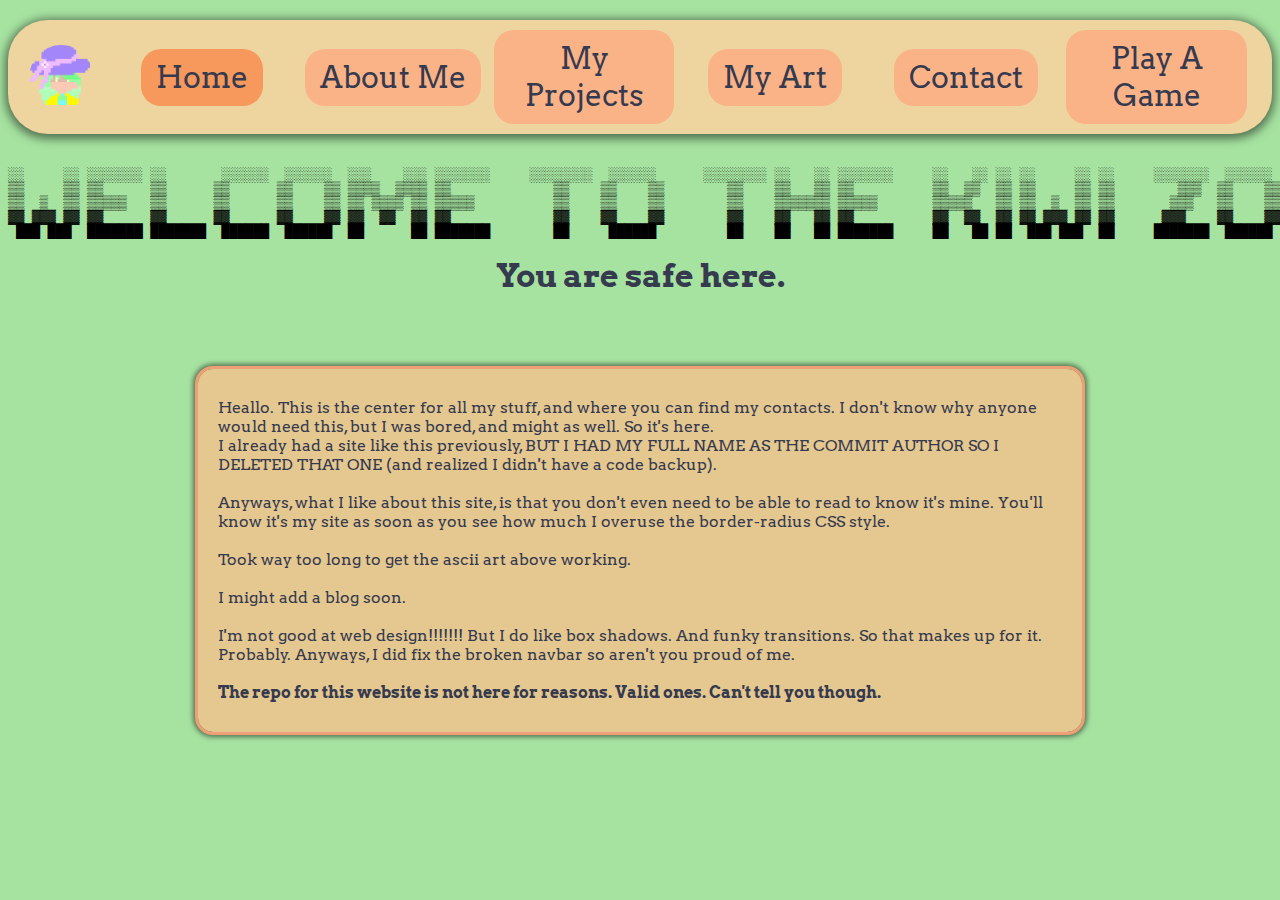
<file: index.html>
<!DOCTYPE html>
<html>
    <head>
        <title>The Kiwi Zone</title>
        <link rel="stylesheet" href="styles.css">
        <!-- 
          WHAT HAPPENED TO MY BELOVED ROCKWELL I SWEAR IT WAS WEB SAFE I SWEAR ON MY LIFE
          GOD HOW I DONT WANT TO HAVE TO CONNECT TO A FUCKING GOOGLE API JUST FOR MY PERSONAL WEBSITE JUST SO I CAN GET A FONT
        -->
        <link rel="preconnect" href="https://fonts.googleapis.com">
        <link rel="preconnect" href="https://fonts.gstatic.com" crossorigin>
        <link href="https://fonts.googleapis.com/css2?family=Arvo:ital,wght@0,400;0,700;1,400;1,700&display=swap" rel="stylesheet">
    </head>
    <body id="body">
        <div id="navbar">
            <a href="index.html"><img id="navbar-image" src="images/kiwian_wind_animated_alt_upscaled.gif"></a>
            <div class="navbar-button"><a class="navbar-link selected-page" href="index.html">Home</a></div>
            <div class="navbar-button"><a class="navbar-link" href="about.html">About Me</a></div>
            <div class="navbar-button"><a class="navbar-link" href="projects.html">My Projects</a></div>
            <div class="navbar-button"><a class="navbar-link" href="art.html">My Art</a></div>
            <div class="navbar-button"><a class="navbar-link" href="contact.html">Contact</a></div>
            <div class="navbar-button"><a class="navbar-link" href="game.html">Play A Game</a></div>
        </div>

        <p id="ascii-welcome">
░░     ░░ ░░░░░░░ ░░       ░░░░░░  ░░░░░░  ░░░    ░░░ ░░░░░░░     ░░░░░░░░  ░░░░░░      ░░░░░░░░ ░░   ░░ ░░░░░░░     ░░   ░░ ░░ ░░     ░░ ░░     ░░░░░░░  ░░░░░░  ░░░    ░░ ░░░░░░░ 
▒▒     ▒▒ ▒▒      ▒▒      ▒▒      ▒▒    ▒▒ ▒▒▒▒  ▒▒▒▒ ▒▒             ▒▒    ▒▒    ▒▒        ▒▒    ▒▒   ▒▒ ▒▒          ▒▒  ▒▒  ▒▒ ▒▒     ▒▒ ▒▒        ▒▒▒  ▒▒    ▒▒ ▒▒▒▒   ▒▒ ▒▒      
▒▒  ▒  ▒▒ ▒▒▒▒▒   ▒▒      ▒▒      ▒▒    ▒▒ ▒▒ ▒▒▒▒ ▒▒ ▒▒▒▒▒          ▒▒    ▒▒    ▒▒        ▒▒    ▒▒▒▒▒▒▒ ▒▒▒▒▒       ▒▒▒▒▒   ▒▒ ▒▒  ▒  ▒▒ ▒▒       ▒▒▒   ▒▒    ▒▒ ▒▒ ▒▒  ▒▒ ▒▒▒▒▒   
▓▓ ▓▓▓ ▓▓ ▓▓      ▓▓      ▓▓      ▓▓    ▓▓ ▓▓  ▓▓  ▓▓ ▓▓             ▓▓    ▓▓    ▓▓        ▓▓    ▓▓   ▓▓ ▓▓          ▓▓  ▓▓  ▓▓ ▓▓ ▓▓▓ ▓▓ ▓▓      ▓▓▓    ▓▓    ▓▓ ▓▓  ▓▓ ▓▓ ▓▓      
 ███ ███  ███████ ███████  ██████  ██████  ██      ██ ███████        ██     ██████         ██    ██   ██ ███████     ██   ██ ██  ███ ███  ██     ███████  ██████  ██   ████ ███████ 
        </p>

        <h1 class="header text" style="text-align: center;">You are safe here.</h1>

        <div class="text-container">
            <p class="text">
                Heallo. This is the center for all my stuff, and where you can find my contacts. I don't know why anyone would need this, but I was bored, and might as well. So it's here.
                I already had a site like this previously, BUT I HAD MY FULL NAME AS THE COMMIT AUTHOR SO I DELETED THAT ONE (and realized I didn't have a code backup).
                
                Anyways, what I like about this site, is that you don't even need to be able to read to know it's mine. You'll know it's my site as soon as you see how much I overuse the border-radius CSS style.

                Took way too long to get the ascii art above working.

                I might add a blog soon.

                I'm not good at web design!!!!!!! But I do like box shadows. And funky transitions. So that makes up for it. Probably. Anyways, I did fix the broken navbar so aren't you proud of me.

                <strong>The repo for this website is not here for reasons. Valid ones. Can't tell you though.</strong>
            </p>
        </div>
    </body>
</html>
</file>
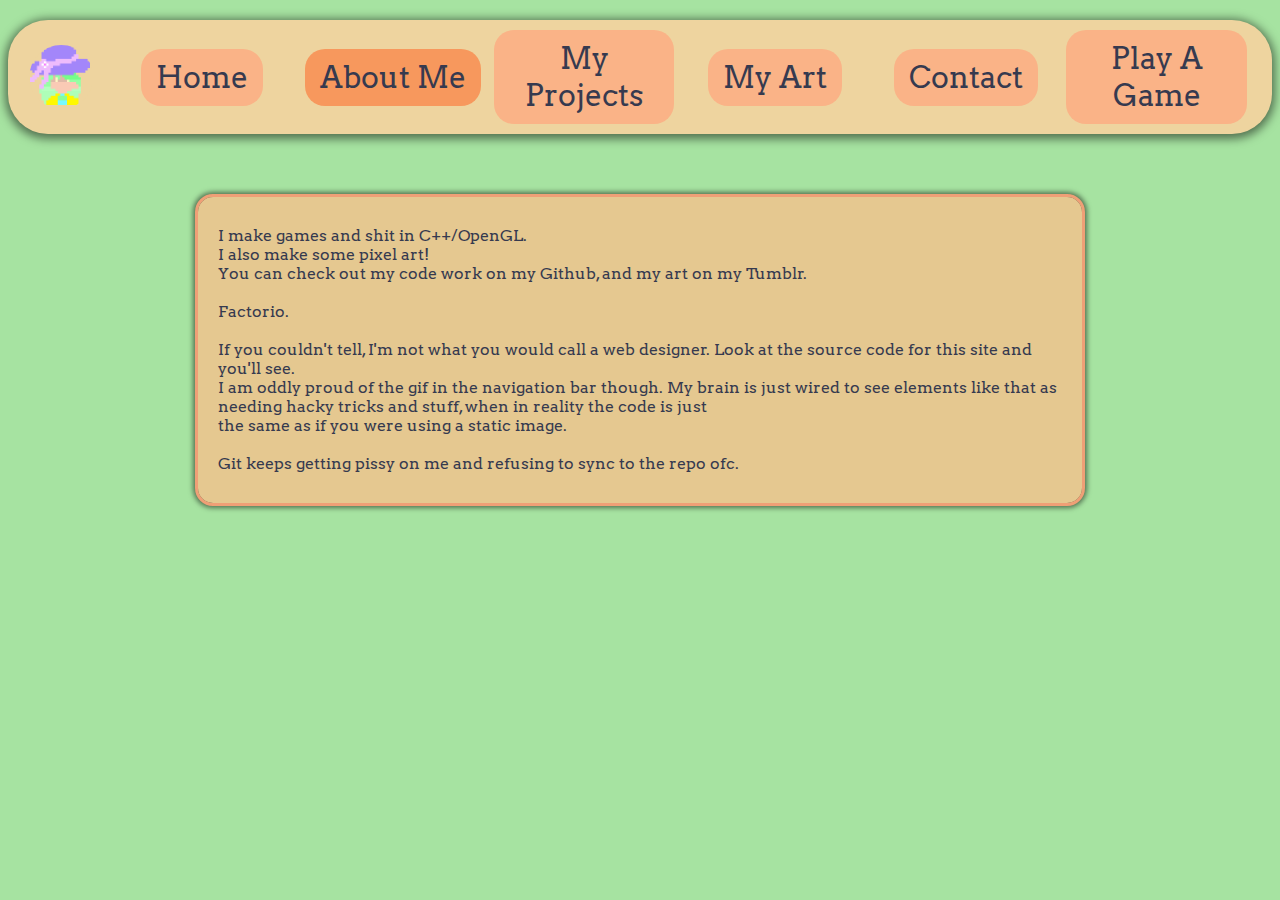
<file: about.html>
<!DOCTYPE html>
<html>
    <head>
        <title>The Kiwi Zone - About Me</title>
        <link rel="stylesheet" href="styles.css">
        <link rel="preconnect" href="https://fonts.googleapis.com">
        <link rel="preconnect" href="https://fonts.gstatic.com" crossorigin>
        <link href="https://fonts.googleapis.com/css2?family=Arvo:ital,wght@0,400;0,700;1,400;1,700&display=swap" rel="stylesheet">
    </head>
    <body id="body">
        <div id="navbar">
            <a href="index.html"><img id="navbar-image" src="images/kiwian_wind_animated_alt_upscaled.gif"></a>
            <div class="navbar-button"><a class="navbar-link" href="index.html">Home</a></div>
            <div class="navbar-button"><a class="navbar-link selected-page" href="about.html">About Me</a></div>
            <div class="navbar-button"><a class="navbar-link" href="projects.html">My Projects</a></div>
            <div class="navbar-button"><a class="navbar-link" href="art.html">My Art</a></div>
            <div class="navbar-button"><a class="navbar-link" href="contact.html">Contact</a></div>
            <div class="navbar-button"><a class="navbar-link" href="game.html">Play A Game</a></div>
        </div>

        <div class="text-container">
            <p class="text">
                I make games and shit in C++/OpenGL.
                I also make some pixel art!
                You can check out my code work on my Github, and my art on my Tumblr.

                Factorio.

                If you couldn't tell, I'm not what you would call a web designer. Look at the source code for this site and you'll see.
                I am oddly proud of the gif in the navigation bar though. My brain is just wired to see elements like that as needing hacky tricks and stuff, when in reality the code is just
                the same as if you were using a static image.

                Git keeps getting pissy on me and refusing to sync to the repo ofc.
            </p>
        </div>
    </body>
</html>
</file>
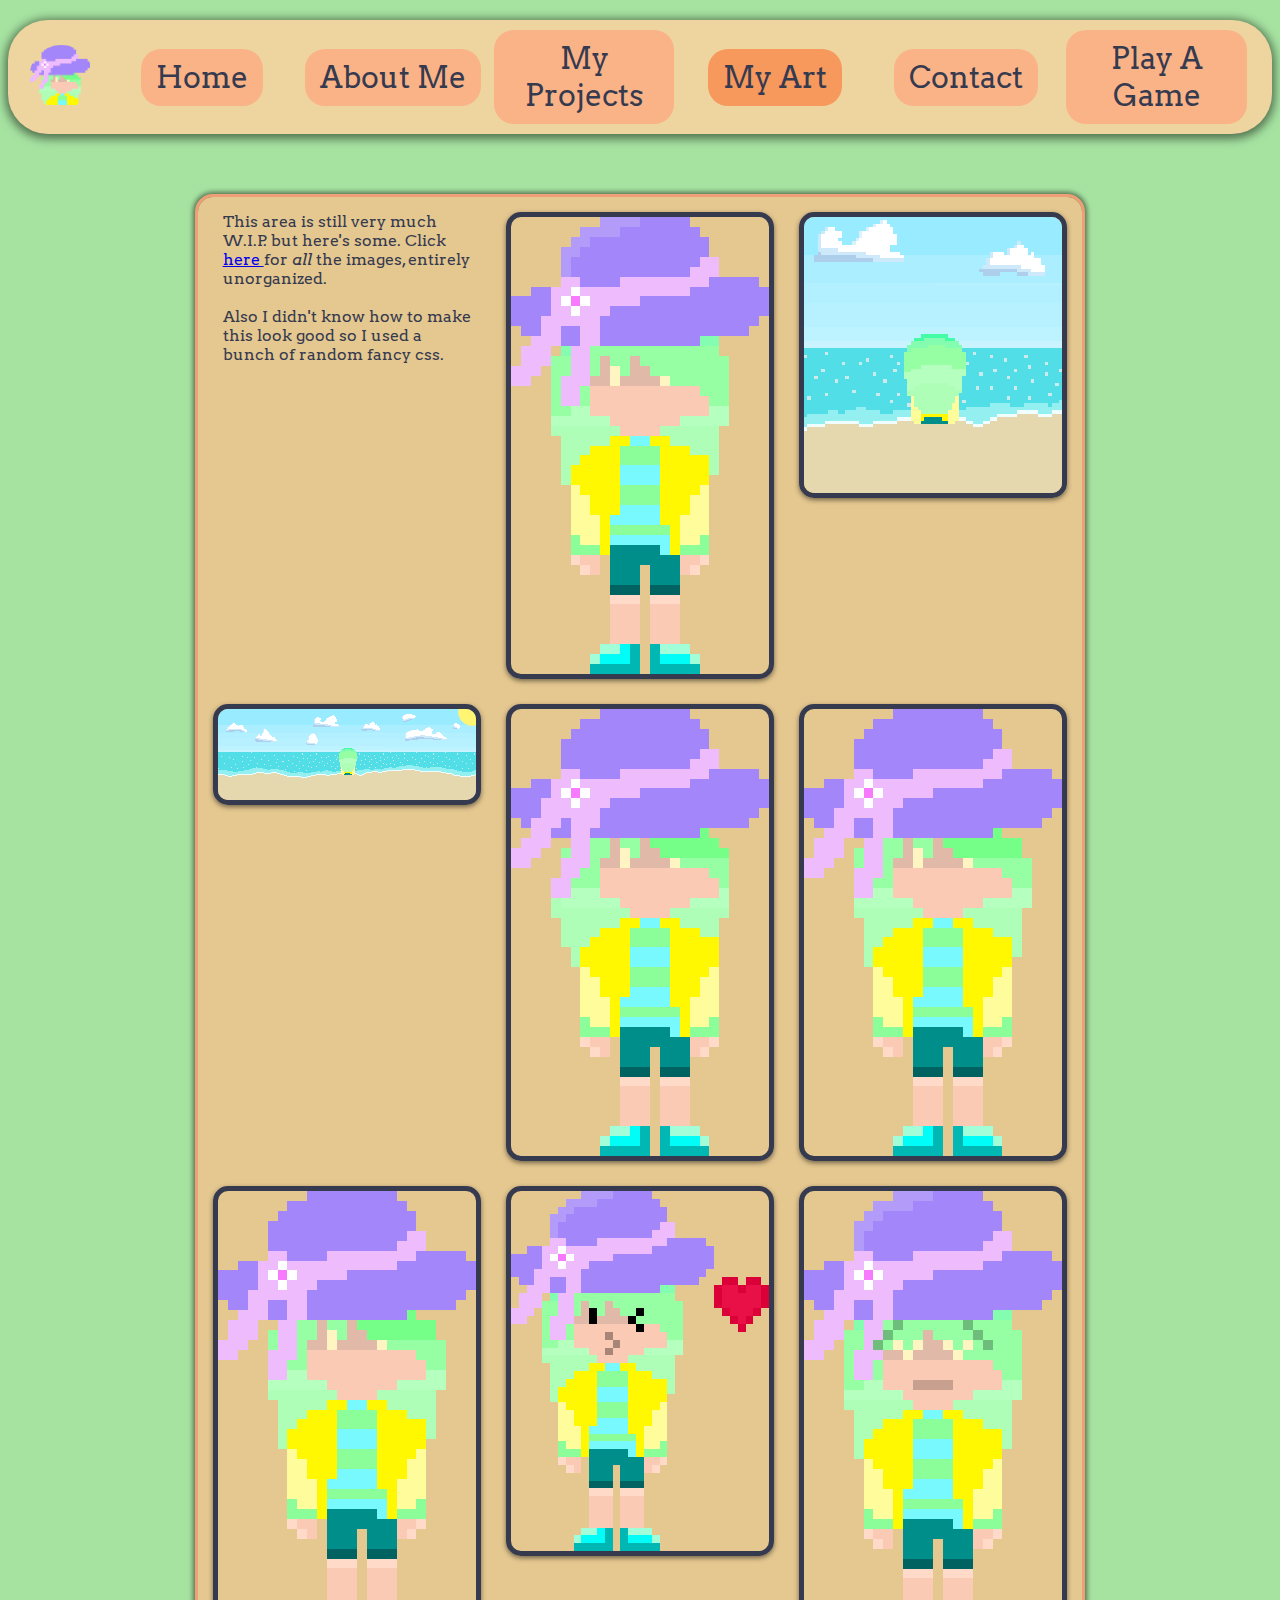
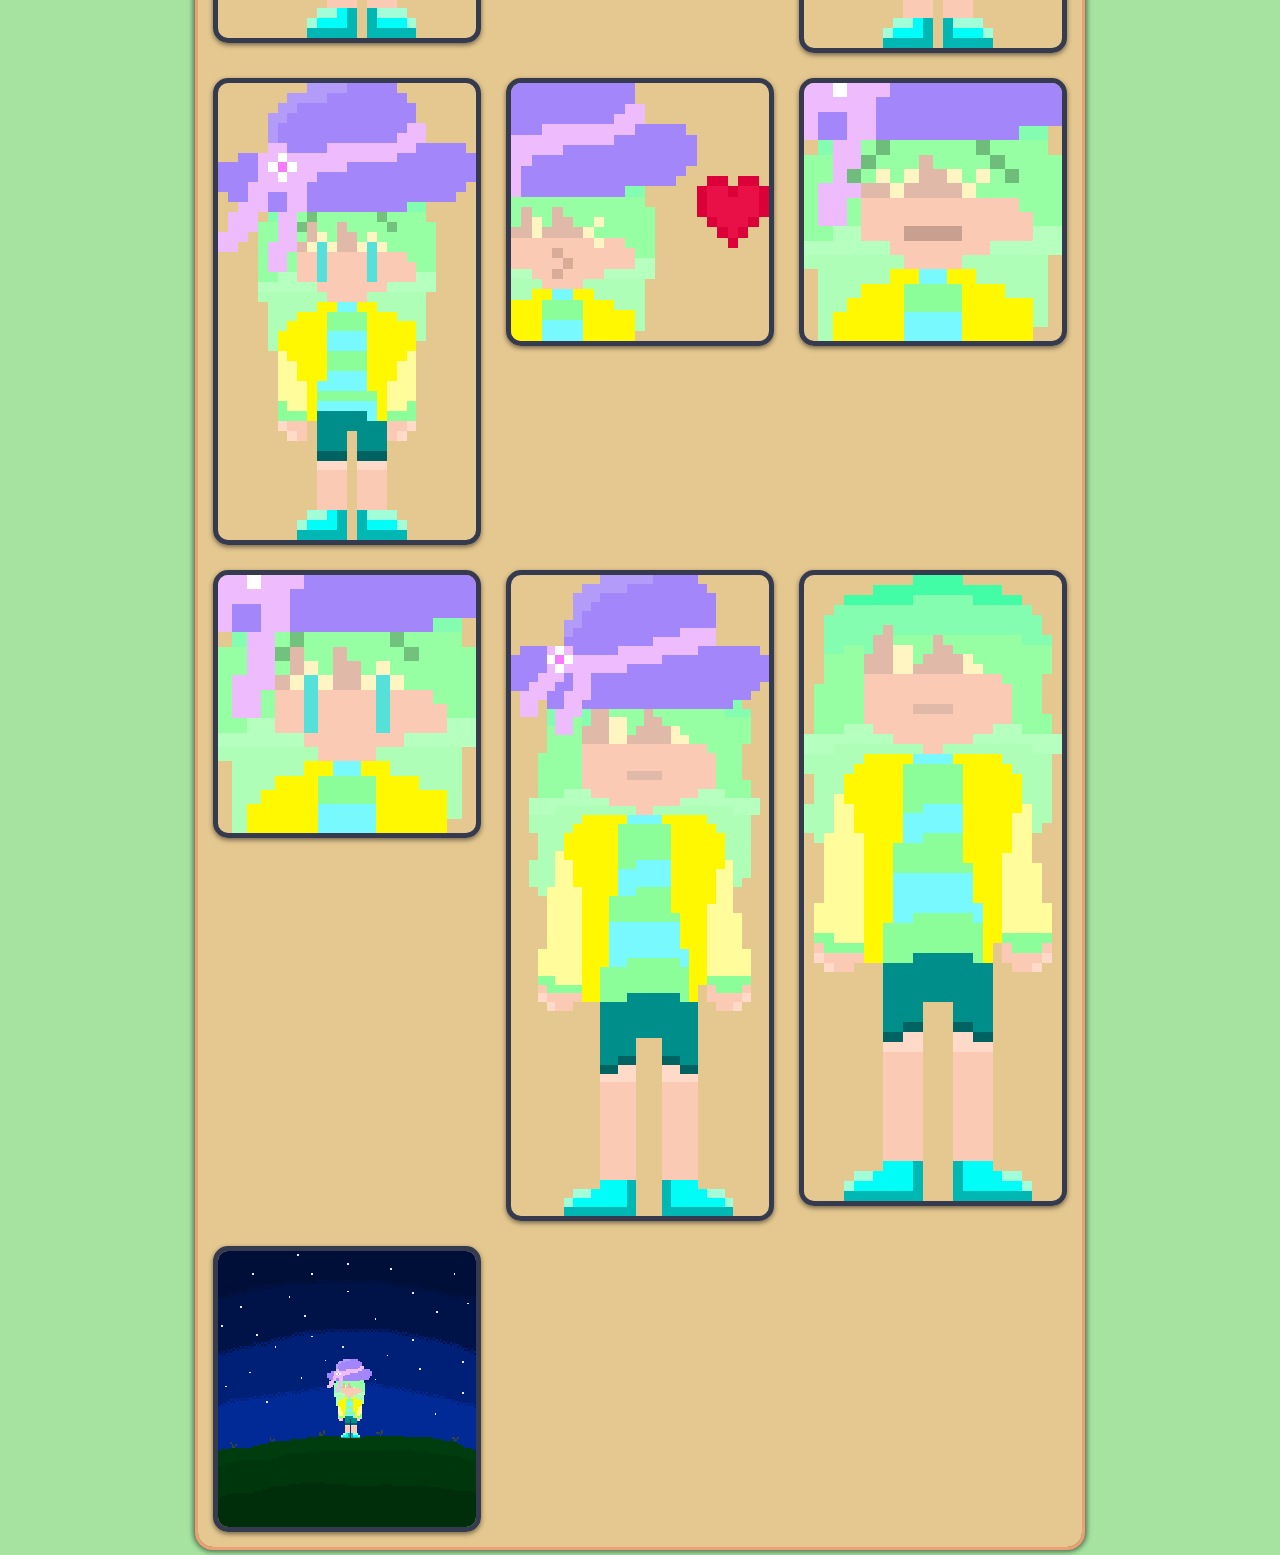
<file: art.html>
<!DOCTYPE html>
<html>
    <head>
        <title>The Kiwi Zone - My Art</title>
        <link rel="stylesheet" href="styles.css">
        <link rel="preconnect" href="https://fonts.googleapis.com">
        <link rel="preconnect" href="https://fonts.gstatic.com" crossorigin>
        <link href="https://fonts.googleapis.com/css2?family=Arvo:ital,wght@0,400;0,700;1,400;1,700&display=swap" rel="stylesheet">
    </head>
    <body id="body">
        <div id="navbar">
            <a href="index.html"><img id="navbar-image" src="images/kiwian_wind_animated_alt_upscaled.gif"></a>
            <div class="navbar-button"><a class="navbar-link" href="index.html">Home</a></div>
            <div class="navbar-button"><a class="navbar-link" href="about.html">About Me</a></div>
            <div class="navbar-button"><a class="navbar-link" href="projects.html">My Projects</a></div>
            <div class="navbar-button"><a class="navbar-link selected-page" href="art.html">My Art</a></div>
            <div class="navbar-button"><a class="navbar-link" href="contact.html">Contact</a></div>
            <div class="navbar-button"><a class="navbar-link" href="game.html">Play A Game</a></div>
        </div>

        <div id="gallery" class="text-container">
            <p class="text">This area is still very much W.I.P. but here's some. Click <a href="artdump.html">here </a>for <i>all</i> the images, entirely unorganized. <br/>
                Also I didn't know how to make this look good so I used a bunch of random fancy css.
            </p>
            <image class="showcase-image" src="images/kiwidump/kiwian_upscaled.png" alt="todo sorry"></image>
            <image class="showcase-image" src="images/kiwidump/kiwian_beach_upscaled.png" alt="todo sorry"></image>
            <image class="showcase-image" src="images/kiwidump/kiwian_beach_banner_version_upscaled.png" alt="todo sorry"></image>
            <image class="showcase-image" src="images/kiwidump/kiwian_wind_animated_alt_upscaled.gif" alt="todo sorry"></image>
            <image class="showcase-image" src="images/kiwidump/kiwian_blinking_animated_upscaled.gif" alt="todo sorry"></image>
            <image class="showcase-image" src="images/kiwidump/kiwian_breathing_animated_upscaled.gif" alt="todo sorry"></image>
            <image class="showcase-image" src="images/kiwidump/kiwian_kiss_upscaled.png" alt="todo sorry"></image>
            <image class="showcase-image" src="images/kiwidump/kiwian_pensive_upscaled.png" alt="todo sorry"></image>
            <image class="showcase-image" src="images/kiwidump/kiwian_sob_upscaled.png" alt="todo sorry"></image>
            <image class="showcase-image" src="images/kiwidump/kiwian_kiss_trim_upscaled.png" alt="todo sorry"></image>
            <image class="showcase-image" src="images/kiwidump/kiwian_pensive_trim_upscaled.png" alt="todo sorry"></image>
            <image class="showcase-image" src="images/kiwidump/kiwian_sob_trim_upscaled.png" alt="todo sorry"></image>
            <image class="showcase-image" src="images/kiwidump/kiwian_highres_upscaled.png" alt="todo sorry"></image>
            <image class="showcase-image" src="images/kiwidump/kiwian_highres_no_hat_upscaled.png" alt="todo sorry"></image>
            <image class="showcase-image" src="images/kiwidump/kiwian_backdrop_upscaled.png" alt="todo sorry"></image>
        </div>
    </body>
</html>
</file>
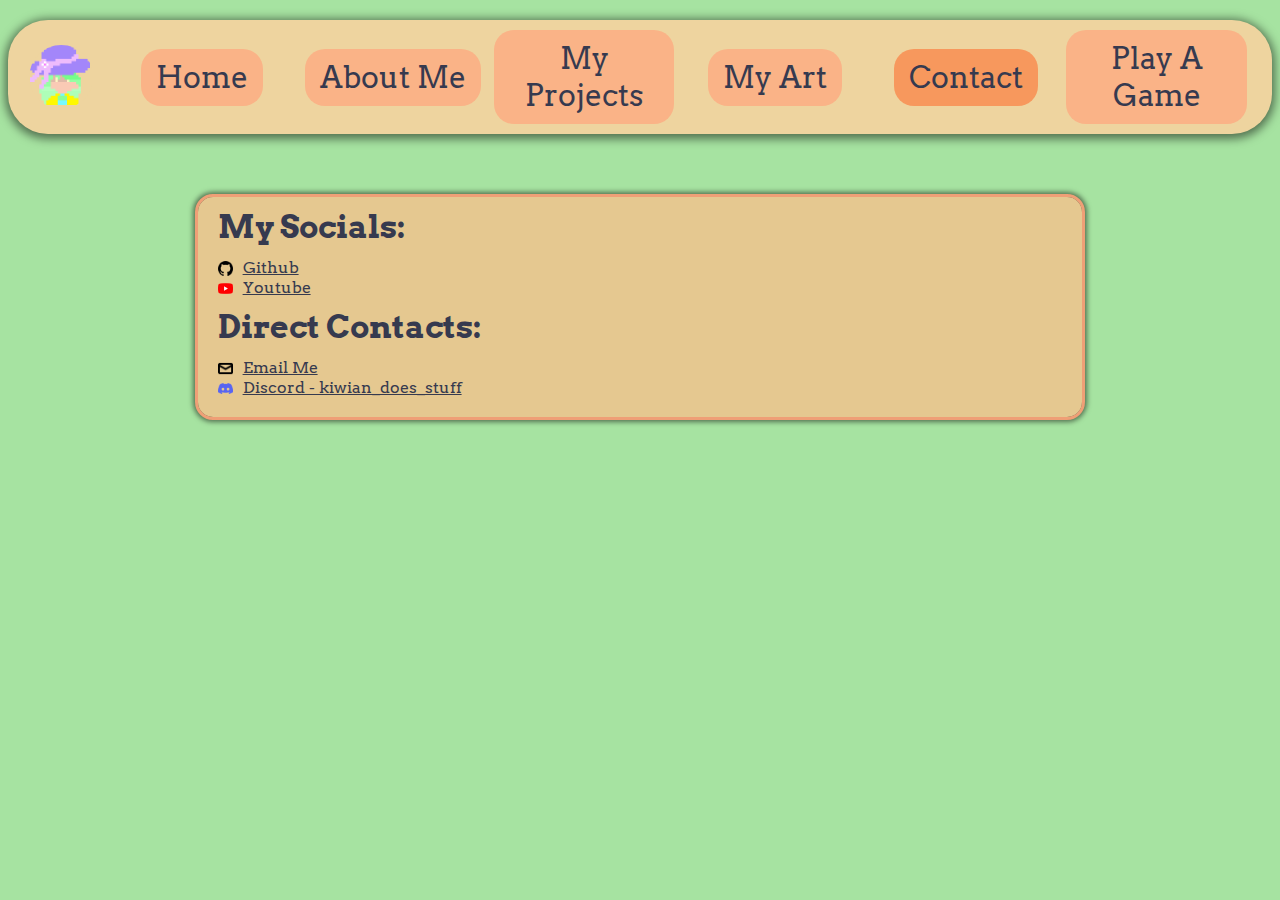
<file: contact.html>
<!DOCTYPE html>
<html>
    <head>
        <title>The Kiwi Zone - Contact</title>
        <link rel="stylesheet" href="styles.css">
        <link rel="preconnect" href="https://fonts.googleapis.com">
        <link rel="preconnect" href="https://fonts.gstatic.com" crossorigin>
        <link href="https://fonts.googleapis.com/css2?family=Arvo:ital,wght@0,400;0,700;1,400;1,700&display=swap" rel="stylesheet">
    </head>
    <body id="body">
        <div id="navbar">
            <a href="index.html"><img id="navbar-image" src="images/kiwian_wind_animated_alt_upscaled.gif"></a>
            <div class="navbar-button"><a class="navbar-link" href="index.html">Home</a></div>
            <div class="navbar-button"><a class="navbar-link" href="about.html">About Me</a></div>
            <div class="navbar-button"><a class="navbar-link" href="projects.html">My Projects</a></div>
            <div class="navbar-button"><a class="navbar-link" href="art.html">My Art</a></div>
            <div class="navbar-button"><a class="navbar-link selected-page" href="contact.html">Contact</a></div>
            <div class="navbar-button"><a class="navbar-link" href="game.html">Play A Game</a></div>
        </div>

        <div class="text-container list">
            <h1 class="heading text">My Socials:</h1>
            <li><img class="icon" src="images/github.png"><a class="link text" href="https://github.com/kiwiandoesthings">Github</a></li>
            <li><img class="icon" src="images/youtube.png"><a class="link text" href="https://www.youtube.com/@kiwian_does_stuff">Youtube</a></li>
            <h1 class="heading text">Direct Contacts:</h1>
            <li><img class="icon" src="images/mail.png"><a class="link text" href="mailto:kiwiandoesthings@gmail.com">Email Me</a></li>
            <li><img class="icon" src="images/discord.png"><a class="link text" href="https://discord.com/channels/@me">Discord - kiwian_does_stuff</a></li>
        </div>
    </body>
</html>
</file>
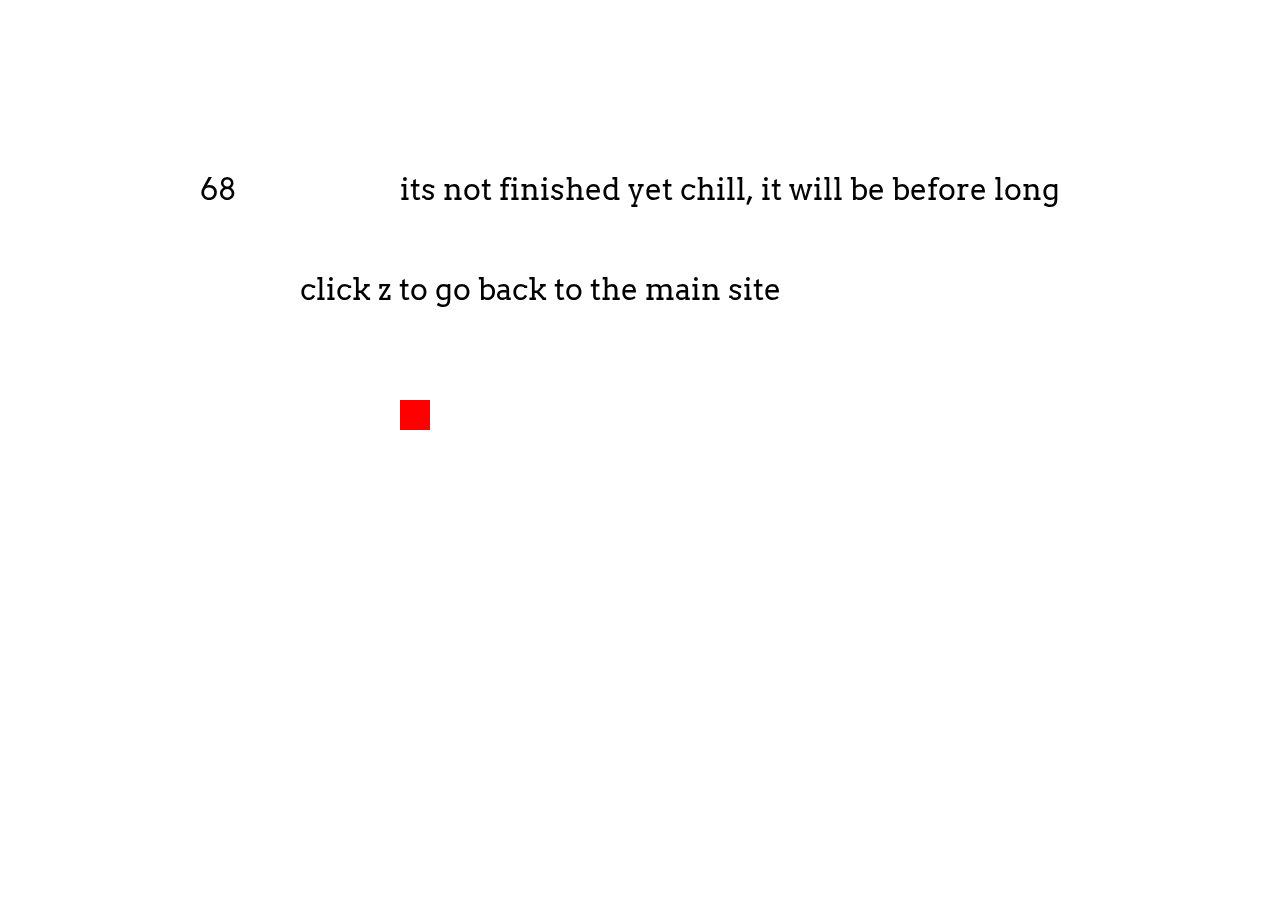
<file: game.html>
<!DOCTYPE html>
<html>
    <head>
        <title>The Kiwi Zone - Play A Game</title>
        <link rel="stylesheet" href="styles.css">
        <link rel="preconnect" href="https://fonts.googleapis.com">
        <link rel="preconnect" href="https://fonts.gstatic.com" crossorigin>
        <link href="https://fonts.googleapis.com/css2?family=Arvo:ital,wght@0,400;0,700;1,400;1,700&display=swap" rel="stylesheet">
    </head>
    <body id="game-body" onkeydown="getInput(true, event)" onkeyup="getInput(false, event)">
        <canvas id="canvas" width="0" height="0"></canvas>
    </body>
    <script src="game.js"></script>
</html>
</file>
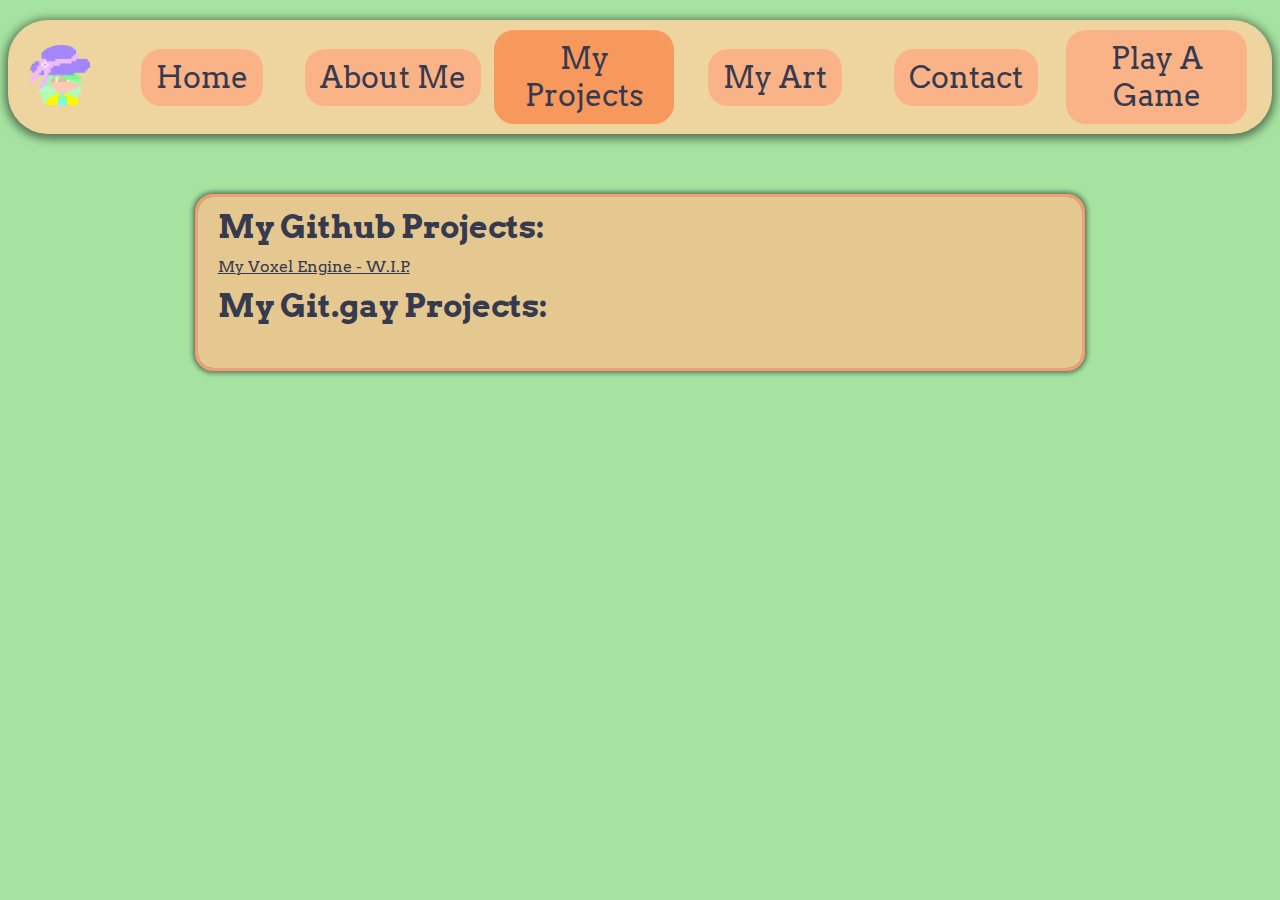
<file: projects.html>
<!DOCTYPE html>
<html>
    <head>
        <title>The Kiwi Zone - Projects</title>
        <link rel="stylesheet" href="styles.css">
        <link rel="preconnect" href="https://fonts.googleapis.com">
        <link rel="preconnect" href="https://fonts.gstatic.com" crossorigin>
        <link href="https://fonts.googleapis.com/css2?family=Arvo:ital,wght@0,400;0,700;1,400;1,700&display=swap" rel="stylesheet">
    </head>
    <body id="body">
        <div id="navbar">
            <a href="index.html"><img id="navbar-image" src="images/kiwian_wind_animated_alt_upscaled.gif"></a>
            <div class="navbar-button"><a class="navbar-link" href="index.html">Home</a></div>
            <div class="navbar-button"><a class="navbar-link" href="about.html">About Me</a></div>
            <div class="navbar-button"><a class="navbar-link selected-page" href="projects.html">My Projects</a></div>
            <div class="navbar-button"><a class="navbar-link" href="art.html">My Art</a></div>
            <div class="navbar-button"><a class="navbar-link" href="contact.html">Contact</a></div>
            <div class="navbar-button"><a class="navbar-link" href="game.html">Play A Game</a></div>
        </div>

        <div class="text-container">
            <h1 class="text heading">My Github Projects:</h1>
            <a class="link text" href="https://github.com/kiwiandoesthings/KiwiCubed">My Voxel Engine - W.I.P.</a>
            <h1 class="text heading">My Git.gay Projects:</h1>
            
            <h1></h1>   
        </div>
    </body>
</html>
</file>
<file: styles.css>
/* 
 * Once again. credit to catppuccin (https://github.com/catppuccin/catppuccin) for providing the colors I use for my site
 * Also behold my terrible fucking code, I'm not a web designer, mind you
*/

#body {
    background-color: #a6e3a1;
}

#navbar {
    display: flex;
    align-items: center;
    padding: 10px 20px;
    margin: 20px auto;
    background-color: #eed49f;
    border-radius: 40px;
    box-shadow: 0 2px 10px 3px rgba(0, 0, 0, 0.5);
}

#navbar-image {
    width: 60px;
    height: 60px;
    margin-right: 15px;
    clip-path: circle(50% at 52% 53%);
    object-fit: cover;
    background-color: #eed49f;
    border: 2px solid #eed49f;
}

#ascii-welcome {
    font-family:"Courier New",Courier,monospace;
    font-size: 14px;
    line-height: 14px;
    letter-spacing: -0.5px;
    white-space: pre;
    text-align: center;
}

.navbar-link {  
    display: inline-flex;
    background-color: #fab387;
    text-decoration: none;
    font-size: 30px;
    font-family: "Arvo";
    color: #363a4f;
    gap: 10px;
    justify-content: space-around;
    padding: 10px 15px;
    border-radius: 20px;
    text-align: center;
    transition: background-color 0.2s;
}

.navbar-link:hover {
    text-decoration: underline;
    background-color: #f7985d;
}

.navbar-button {
    width: 70%;
    display: flex;
    margin: 0 5px;
    justify-content: center;
    align-items: center;
}

.selected-page {
    background-color: #f7985d;
}

.text-container {
    background-color: #e5c890;
    border-radius: 15px;
    margin-top: 5%;
    margin-left: 15%;
    margin-right: 15%;
    outline-color: #ef9f76; 
    outline-width: 3px;
    outline-style: solid;
    list-style: none;
    padding: 10px;
    box-shadow: 0 0px 5px 5px rgba(0, 0, 0, 0.5);
}

.heading {
    color: #232634;
}

.text {
    white-space: pre-line;
    position: relative;
    top: -10px;
    margin: 10px;
    font-family: "Arvo";
    color: #363a4f;
}

.icon {
    position: relative;
    top: -7px;
    margin-left: 10px;
    margin-top: 1px;
    width: 15px;
    height: 15px;
}

#canvas {
    margin: 0px;
    position: absolute;
    top: 0px;
    left: 0px;
}

#game-body {
    margin: 0px;
    position: absolute;
    top: 0px;
    left: 0px;
}

#gallery {
    display: grid;
    grid-template-columns: repeat(auto-fill, minmax(200px, 1fr));
    gap: 25px;
    max-width: 100%;
    padding: 15px;
}

.showcase-image {
    border-radius: 15px;
    padding: 0px;
    border: #363a4f 5px solid;
    width: 100%;
    height: auto;
    object-fit: cover;
    image-rendering: pixelated;
    box-shadow: 0 2px 5px rgba(0, 0, 0, 0.5);
    transition: transform 0.2s;
    box-sizing: border-box;
    display: block;
}

.showcase-image:hover {
    transform: scale(1.05);
    /*transform: skewX(-2deg) skewY(-1deg);*/
}
</file>
